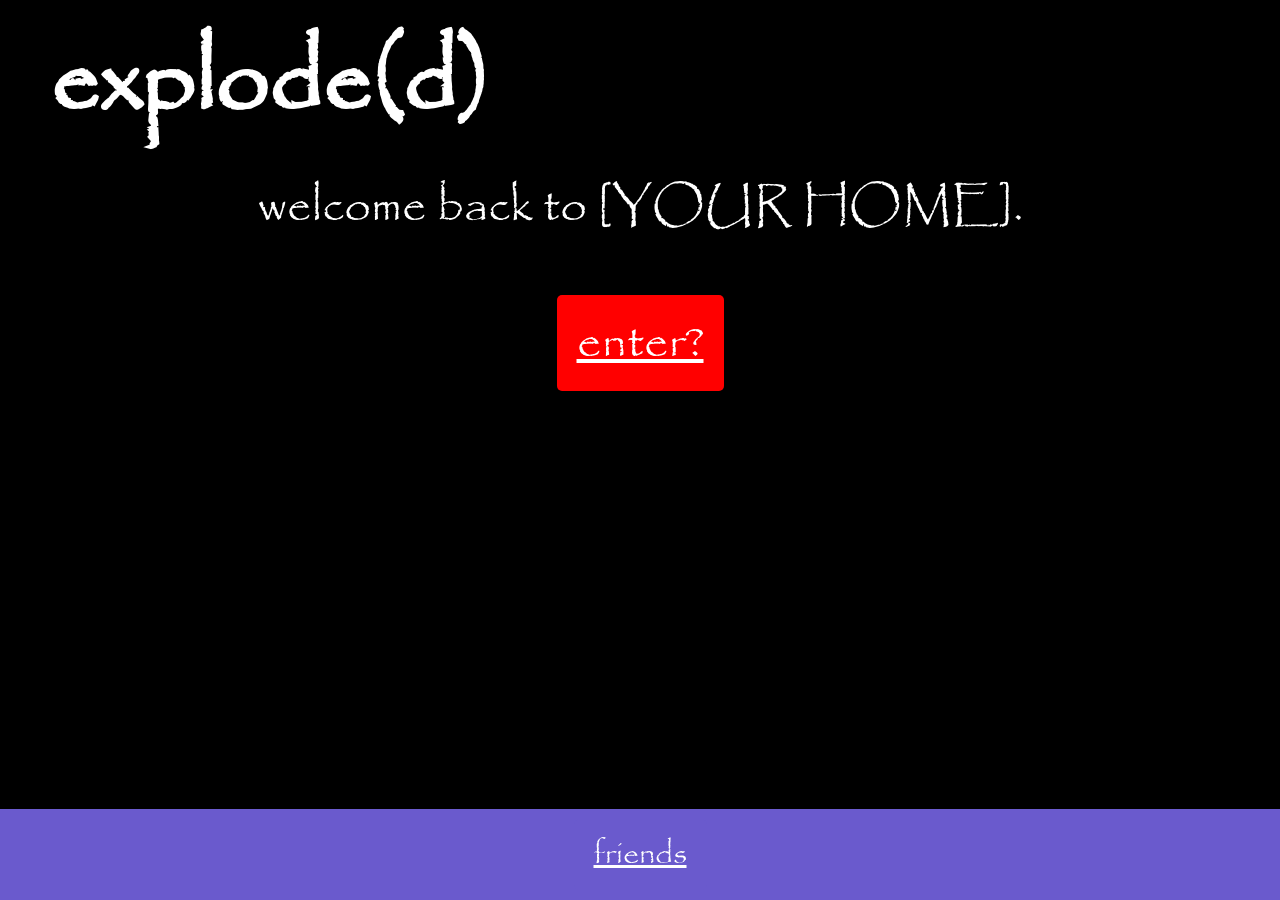
<file: index.html>
<!DOCTYPE html>
<head>
    <link rel="stylesheet" href="pagestyles.css">
</head>

<body>

<div id="wrapper">

    <div>
        <h1>explode(d)</h1>
        <p> welcome back to [YOUR HOME].</p>
        <a href="temple.html">enter?</a>
    </div>

    <div id="footer">
        <a id="other-button" href="friends.html">friends</a>
    </div>

</div>

</body>
</file>
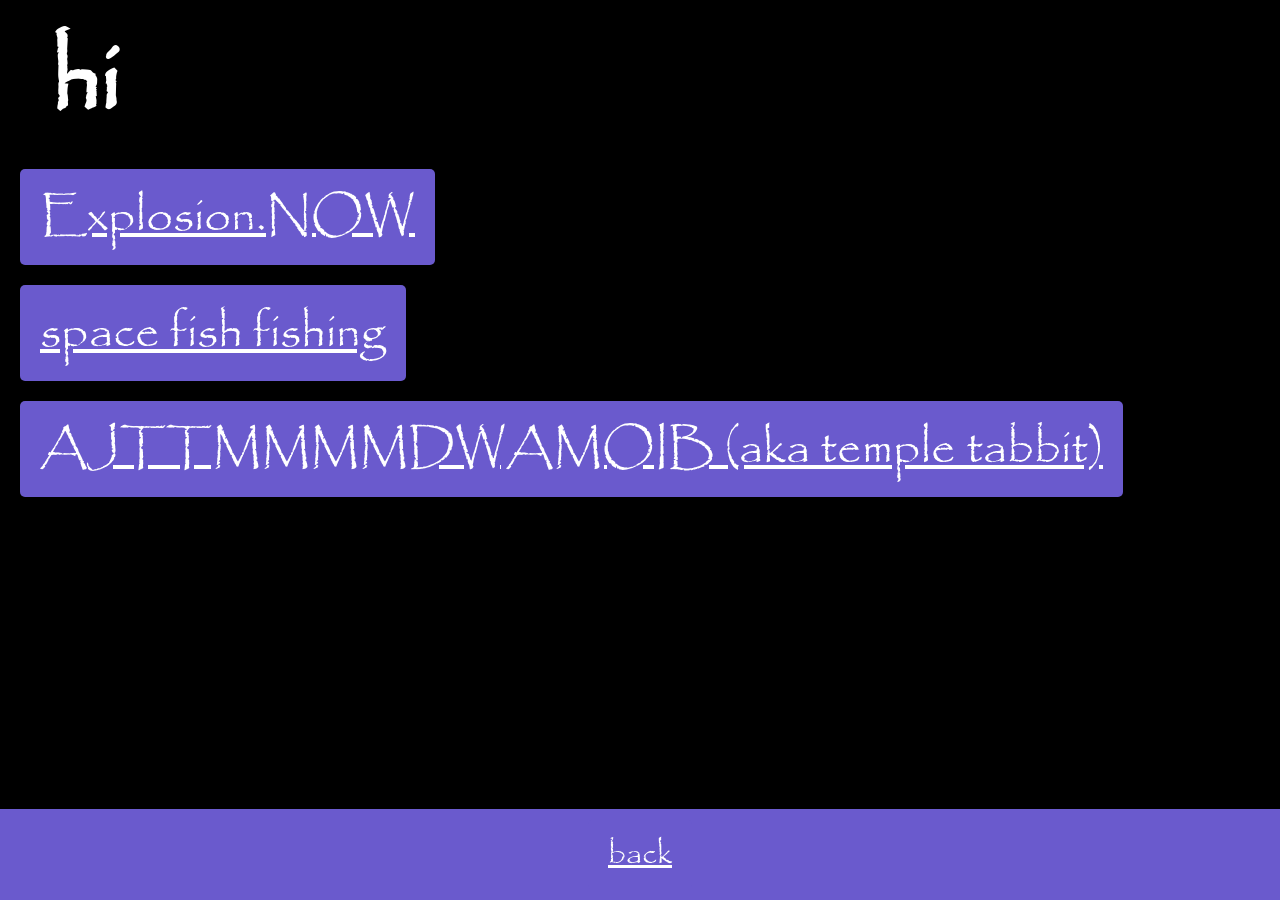
<file: friends.html>
<!DOCTYPE html>
<head>
    <link rel="stylesheet" href="pagestyles.css">
</head>

<body>

    <div id="wrapper">

    <h1>hi</h1>
    <div id="friends-page-div">
    <a class="friend-buttons" href="https://github.com/yuhqnn/Explosion-NOW">Explosion.NOW</a>
    <a class="friend-buttons" href="https://logabe.itch.io/space-fish-fishing"> space fish fishing</a>
    <a class="friend-buttons" href="temple.html">AJTTMMMMDWAMOIB (aka temple tabbit)</a>
    </div>

    <div id="footer">
        <a id="other-button" href="index.html">back</a>
    </div>
    
    </div>
</body>
</file>
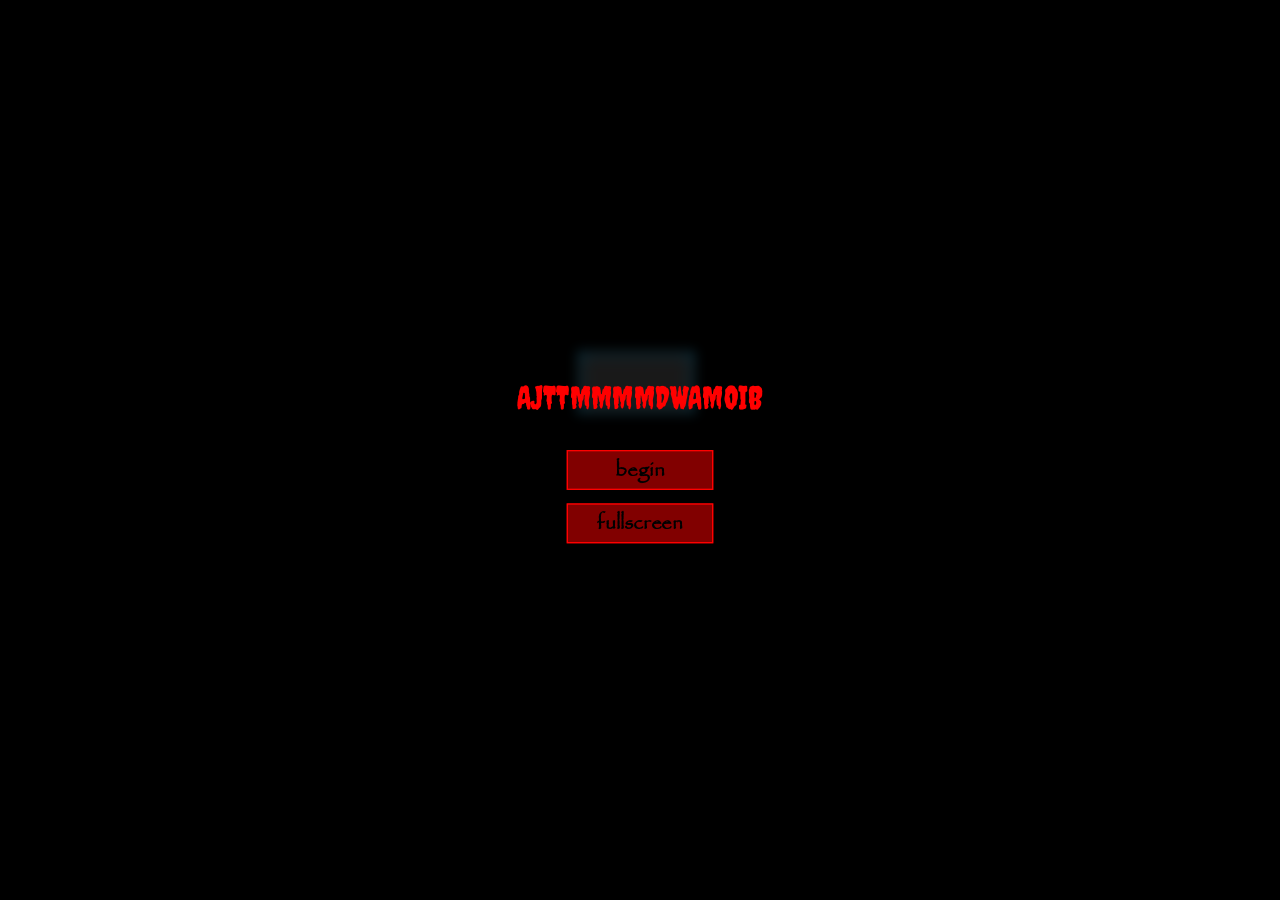
<file: temple.html>
<!DOCTYPE html>
<html lang="en">
<head>
    <link rel="stylesheet" href="styles.css">
    <script src="script.js" defer></script>
    <title>temple</title>
    <link rel="preconnect" href="https://fonts.googleapis.com">
    <link rel="preconnect" href="https://fonts.gstatic.com" crossorigin>
    <link href="https://fonts.googleapis.com/css2?family=Creepster&display=swap" rel="stylesheet">
    <link rel="icon" href="assets/faviconj.png" type="image/png">
</head>

<body>
    <div id="experience-container">

        <div id="fade-overlay"></div>

                <div id="top-text-bar" element-description="who am i?" clicked-dialogue="good question, man">
                    <p id="top-text">text.........</p>
                </div>

            <div id="experience-canvas">

                    <div id="dialogue-overlay">
                        <div id="dialogue-box"> 
                            <p id="dialogue-text"></p>
                        </div>
                    </div>

                <div id="game-scene-1">

                    <video autoplay muted loop playsinline id="scene1-video" class="scene-video">
                        <source src="assets/scene1.mp4" type="video/mp4">
                        hello
                    </video>

                    <div id="rabbit-hitbox" element-description="..." clicked-dialogue="i've seen my fair share of bunnies but that one has to be the biggest. so big it swapped places with the sky, apparently"></div>

                    <div id="rabbit-eye-hitbox" element-description="the eyes are the windows into one's soul" clicked-dialogue="is it really worth it?"></div>

                    <div id="rabbit-nose-hitbox" element-description="i dare you." clicked-dialogue="boop!"></div>

                    <div id="clock-text-hitbox" element-description="cock is ticking" clicked-dialogue="sure is!"></div>

                    <div id="angry-emoji-hitbox" element-description="grrrr..." clicked-dialogue="anger"></div>

                    <div id="clock-emoji-hitbox" element-description="tick...tick...tick...tick..." clicked-dialogue="what does the clock say? a-choo!.. *grimace*"></div>

                    <div id="grass-hitbox" element-description="grass. green and tasty :3" clicked-dialogue="it's grass. looks a little bit.. flat. must have been cut recently"></div>

                    <div id="temple-hitbox" element-description="a temple. you can see the sky" clicked-dialogue="what a lovely temple! i sure hope theres nothing bad inside"></div>

                    <div id="enter-temple-button" element-description="a doorway"></div>

                    <div id="start-screen">
                        <h1> AJTTMMMMDWAMOIB </h1>
                        <button class="menu-button" id="startGameButton">begin</button>
                        <button class="menu-button" id="fullscreenButton">fullscreen</button>
                    </div>

                </div>

                <div id="game-scene-2">

                    <video autoplay muted loop playsinline id="scene2-video" class="scene-video">
                        <source src="assets/scene2.mp4" type="video/mp4">
                    </video>

                    <div id="sacrifice-modal-overlay"></div>

                    <div id="sacrifice-modal">
                        <p id="sacrifice-modal-header"> SACRIFICE YOURSELF </p>
                        <div id="sacrifice-modal-button-container">
                            <div id="sacrifice-modal-button-yes" element-description="reallllyyyyyy? :3c">YES!!!</div>
                            <div id="sacrifice-modal-button-no" element-description="ahh well it was worth a shot. have you clicked on everything yet?">NO!?!</div>
                        </div>
                    </div>

                    <div id="interior-temple-walls-hitbox" element-description="they shine so brightly" clicked-dialogue="you'd think whoever made this building would have a better taste in wallpaper"></div>

                    <div id="leave-temple-button"></div>

                    <div id="floating-object" element-description="it's almost like they put it here for you to pick it up"></div>

                    <div id="altar-hitbox" element-description="a marble altar created by a great stonemason." clicked-dialogue="the most normal thing in this room."></div>

                </div>

                <div id="enter-the-mmmmd-cutscene">
                    <p id="cutscene-text"></p>
                    <div id="enter-the-mmmmd-click-overlay"> <p id="inside-overlay-text">[you can click now]</p></div>
                </div>

                <div id="game-scene-3">

                    <video autoplay muted loop playsinline id="scene3-video" class="scene-video">
                        <source src="assets/scene3.mp4" type="video/mp4">
                    </video>

                    <div id="mmmmd-sky-hitbox" element-description="weather in the M.M.M.M.D.: meowdy with a chance of purrrr-ain" clicked-dialogue="i bet this is that weallpaper that the temple architects were hiding from us.. gatekeeping bastards"></div>
                    <div id="mmmmd-mysterious-box" element-description="AAAGGHGGHGHHHHHNHIJNDNJJNJNJHJHJHJKJKJKJHDKJDJFLLKVDMGVDFGREIJGJEORGGDFHM<<FMHMLNJLJSLJHAKJLKHKLLLLN<<N<NMNMHDMHIEJOIEOILGFKLBLKF" clicked-dialogue=":3"></div>
                    <div id="mmmmd-sign-hitbox" element-description="you are here!" clicked-dialogue="i dunno, this place doesn't seem very meow meow meow meow to me(ow)"></div>
                    <div id="mmmmd-floor-hitbox" element-description="rumour has it that if you stare at the floor here for too long, youll get sent to a mysterious place called [REDACTED]" clicked-dialogue="it really just makes me want to... put on a blindfold."></div>
                    
                </div>

            </div>
    </div>
</body>
</file>
<file: pagestyles.css>
@font-face {
    font-family: "papyrus";
    src: url("fonts/papyrus.ttf");
}

div {
    display: flex;
    flex-direction: column;
}

#wrapper {
    box-sizing: border-box;
    height: 100%;
}

body {
    font-family: "papyrus", fantasy;
    font-size: 3rem;
    background-color: black;
    color: white;
    display: grid;
    grid-template-rows: 1fr auto;
    min-height: 100vh;
    margin: 0;
}

h1 {
    margin-left: 50px;
    line-height: 2.5rem;
}

p {
    text-align: center;
    margin-bottom: 50px;
    margin-top: 0px;
}

a {
    background-color: red;
    color: white;
    margin: auto;
    padding-top: 10px;
    padding-bottom: 10px;
    padding-right: 20px;
    padding-left: 20px;
    border-radius: 5px;
    transition: 0.1s;
}

#other-button {
    font-size:2rem;
    background-color: slateblue;
    color: white;
}
#other-button:hover {
    background-color: slategray;
}

a:hover {
    background-color: green;
    color: black;
}

#footer {
    background-color: slateblue;
    margin-top: auto;
    padding: 10px;
}

#friends-page-div {
    align-items: center;
    text-align: left;
    gap: 20px;
    align-content: start;
}

a.friend-buttons {
    text-align: left;
    margin-left: 20px;
    width: fit-content;
    background-color: slateblue;
}
</file>
<file: styles.css>
@font-face {
    font-family: "papyrus";
    src: url("fonts/papyrus.ttf");
}

.creepster-regular {
  font-family: "Creepster", system-ui;
  font-weight: 400;
  font-style: normal;
}

html, body {
    margin: 0;
    padding: 0;
    overflow: hidden;
    display: flex;
    justify-content: center;
    align-items: center;
    height: 100%;
    width: 100%;
    background-color: #000;
}

* {
  -webkit-user-select: none;
  user-select: none;
}

h1 {
    font-family: "Creepster", system-ui;
    font-weight: 400;
    font-style: normal;
    font-size: 3rem;
    color: red;
}

#experience-container {
    width: 1920px;
    height: 1080px;
    position: absolute;
    transform-origin: center center;
    background-color: #000;
    display: flex;
    justify-content: center;
    align-items: center;
    overflow: hidden;
}

#experience-canvas {
    width: 100%;
    height: 100%;
}

#fade-overlay {
    position: absolute;
    top: 0;
    left: 0;
    width: 100%;
    height: 100%;
    background-color: #000000;
    opacity: 0;
    pointer-events: none;
    transition: opacity 0.5s ease-in-out;
    z-index: 150;
}
#fade-overlay.active {
    opacity: 1;
    pointer-events: all;
}

video.scene-video {
    position: fixed;
    right: 0;
    bottom: 0;
    min-width: 100%;
    min-height: 100%;
    width: auto;
    height: auto;
}

#start-screen {
    position: fixed;
    display: flex;
    flex-direction: column;
    align-items: center;
    justify-content: center;
    gap: 20px;
    right: 0;
    bottom: 0;
    left: 0;
    top: 0;
    backdrop-filter: blur(9px);
    min-width: 100%;
    min-height: 100%;
    background-color: rgba(0, 0, 0, 0.5);
    transition: opacity 1s ease;
}

button.menu-button {
    font-family: "papyrus", fantasy;
    width: 220px;
    height: 60px;
    background-color:rgba(255, 0, 0, 0.505);
    border-style: solid;
    border-width: 2px;
    border-color: red;
    font-size: 2rem;
    font-weight: bold;
    transition: 0.5s;
}

button.menu-button:hover {
    background-color: rgb(255, 0, 0);
    border-color: black;
}

#enter-temple-button {
    position: fixed;
    left: 866px;
    bottom: 594px;
    width: 9.2%;
    height: 95px;
    background-color: rgba(255, 255, 255, 0.2);
    box-shadow: inset 0 0 20px 1px rgb(0, 101, 137);
    border-radius: 2%;
    transition: 0.5s;
}
#enter-temple-button:hover {
    cursor: pointer;
    transition: 0.5s;
    background-color: rgba(255, 255, 255, 0.9);
}

#rabbit-hitbox {
    position: fixed;
    width: 100%;
    height: 100%;
    clip-path: polygon(6.88% 28.42%, 22.48% 13.64%, 40.16% 0%, 54.04% 0%, 49.31% 11.27%, 62.26% 19.55%, 68.66% 30.45%, 72.7% 46.78%, 72.28% 58.17%, 19.22% 82.92%, 9.61% 74.26%, 2.55% 55.53%);
}

#rabbit-eye-hitbox {
    position: fixed;
    width: 100%;
    height: 100%;
    clip-path: polygon(23.04% 40.54%, 24.43% 34.43%, 28.32% 32.67%, 29.95% 34.16%, 27.44% 37.76%, 25.35% 39.36%);
}

#rabbit-nose-hitbox {
    position: fixed;
    width: 100%;
    height: 100%;
    clip-path: polygon(6.32% 58.22%, 8.42% 51.67%, 13.44% 52.48%, 14.14% 58.66%, 11.56% 61.52%, 8.53% 61.52%);
}

#clock-text-hitbox {
    position: fixed;
    width: 100%;
    height: 100%;
    clip-path: polygon(15.29% 3.96%, 74.51% 3.96%, 74.93% 11.55%, 81.11% 11.55%, 81.11% 15.64%, 75.16% 15.64%, 75.35% 19.15%, 68.23% 20.4%, 67.97% 15.64%, 15.29% 15.64%);
}

#angry-emoji-hitbox {
    position: fixed;
    width: 100%;
    height: 100%;
    clip-path: polygon(81.55% 8.17%, 85.76% 3.19%, 90.6% 6.19%, 89.97% 15.35%, 85.9% 19.21%, 82.1% 14.6%);
}

#clock-emoji-hitbox {
    position: fixed;
    width: 100%;
    height: 100%;
    clip-path: polygon(90.95% 7.67%, 95.16% 2.69%, 100% 5.69%, 99.37% 14.85%, 95.34% 17.86%, 91.5% 14.11%);
}

#grass-hitbox {
    position: fixed;
    width: 100%;
    height: 100%;
    clip-path: polygon(100% 93.02%, 100% 100%, 0% 100%, 0% 93.02%, 13.37% 93.02%, 13.37% 95.54%, 87.33% 95.54%, 87.33% 93.02%);
    background-color: rgba(26, 255, 0, 0);
    display: none;
}

#temple-hitbox {
    position: fixed;
    width: 100%;
    height: 100%;
    clip-path: polygon(37.67% 22.03%, 61.49% 22.03%, 59.75% 34.16%, 61.49% 46.29%, 64.48% 46.29%, 71.88% 65.25%, 87.26% 93.32%, 87.26% 95.79%, 13.37% 95.79%, 13.16% 93.32%, 27.79% 65.25%, 34.54% 46.29%, 37.67% 46.29%, 38.86% 34.16%);
    background-color: rgba(0, 125, 166, 0);
    display: none;
}

#interior-temple-walls-hitbox {
    position: fixed;
    width: 100%;
    height: 100%;
    clip-path: polygon(0% 0%, 100% 0%, 100% 100%, 0% 100%);
}

#altar-hitbox {
    position: fixed;
    width: 100%;
    height: 100%;
    clip-path: polygon(44.68% 60.62%, 54.11% 60.62%, 51.07% 71.84%, 51.07% 75.82%, 51.91% 79.51%, 46.49% 79.51%, 48.06% 75.68%, 48.06% 71.84%);
}

#top-text-bar {
    position: fixed;
    top: 0;
    left: 0;
    width: 100%;
    height: 50px;
    background-color:rgba(0, 0, 0, 0.7);
    z-index: 69;
    text-align: center;
    color: white;
    display: none;
}

#top-text {
    font-family: "papyrus", fantasy;
    font-size: 1.5rem;
    line-height: 50px;
    margin: 0;
}

#dialogue-box {
    position: fixed;
    bottom: 0;
    left: 0;
    width: calc(100% - 24px);
    height: 150px;
    margin: 10px;
    background-color: rgb(90, 0, 0);
    border: solid;
    border-width: 5px;
    border-color: rgb(29, 0, 0);
    display: none;
}

#dialogue-overlay {
    position: absolute;
    width: 100%;
    height: 100%;
    top: 0;
    left: 0;
    display: none;
    z-index: 99;
}

#dialogue-text {
    padding-left: 10px;
    font-family: "papyrus", fantasy;
    font-size: 1.8rem;
    color: white;
    margin: 10px;
}

#leave-temple-button {
    position: absolute;
    bottom: 0;
    left: 0;
    width: 100%;
    height: 80px;
    background-color: rgba(0, 0, 0, 0.0);
}
#leave-temple-button:hover {
    cursor: pointer;
    background-color: rgba(0, 0, 0, 0.3);
}

#floating-object {
    position: absolute;
    top: 510px;
    left: 47%;
    width: 100px;
    height: 100px;
    background-image: url(assets/knife.png);
    background-size: cover;
    animation: float 3s ease-in-out alternate infinite;
}

@keyframes float {
    0% {
        transform: translateY(0px);
    }
    100% {
        transform: translateY(-50px);
    }
}

#sacrifice-modal-overlay {
    position: fixed;
    width: 100%;
    height: 100%;
    background-color: rgba(0,0,0,0.2);
    display: none;
    pointer-events: none;
}
#sacrifice-modal-overlay.active {
    pointer-events: auto;
    display: block;
    z-index: 100;
}

#sacrifice-modal {
    position: fixed;
    width: 100%;
    height: 300px;
    top: 36%;
    background-color: rgba(169, 0, 0, 0.933);
    z-index: 120;
    text-align: center;
    justify-content: center;
    flex-direction: column;
    opacity: 0;
    display: none;
    pointer-events: none;
    transition: opacity 1.5s ease-in-out;
}
#sacrifice-modal.active {
    opacity: 1;
    transition: opacity 2s ease-in-out;
}
#sacrifice-modal.interactable {
    pointer-events: auto;
}

#sacrifice-modal-header {
    color: white;
    font-family: papyrus, fantasy;
    font-size: 6.5rem;
    margin: 0;
}

#sacrifice-modal-button-container {
    display: flex;
    flex-direction: row;
    gap: 100px;
}

#sacrifice-modal-button-yes {
    width: 400px;
    height: 90px;
    background-color: green;
    margin-left: auto;
    font-family: Arial, Helvetica, sans-serif;
    font-size: 3rem;
    line-height: 90px;
    border-style: solid;
    border-radius: 10px;
    border-color: rgb(20, 101, 0);
}

#sacrifice-modal-button-no {
    width: 400px;
    height: 90px;
    background-color: red;
    margin-right: auto;
    font-family: Arial, Helvetica, sans-serif;
    font-size: 3rem;
    line-height: 90px;
    border-style: solid;
    border-radius: 10px;
    border-color: rgb(145, 0, 0);
}

#game-scene-1 {
    display: block;
}

#game-scene-2 {
    display: none;
}

#enter-the-mmmmd-cutscene {
    display: none;
    width: 100%;
    height: 100%;
    background-color: black;
    color: white;
    font-family: Arial, Helvetica, sans-serif;
    font-size: 3.5rem;
    margin-left: 4%;
}

#enter-the-mmmmd-click-overlay {
    display: none;
    width: 100%;
    height: 100%;
    opacity: 20%;
    text-align: left;
}

#inside-overlay-text {
    margin-top: auto;
    margin-left: 60%;
}

#cutscene-text {
    transition: color 1.6s ease-out;
}

#game-scene-3 {
    display: none;
}

#mmmmd-sign-hitbox {
    clip-path: polygon(9.4% 30.88%, 41.3% 31.87%, 42.13% 61.63%, 9.12% 61.14%);    
    position: fixed;
    width: 100%;
    height: 100%;
}

#mmmmd-floor-hitbox {
    clip-path: polygon(0% 76.42%, 100% 76.42%, 100% 100%, 0% 100%);
    position: fixed;
    width: 100%;
    height: 100%;
}

#mmmmd-mysterious-box {
    clip-path: polygon(46.52% 25.92%, 53.48% 25.92%, 53.48% 38.29%, 46.52% 38.3%);
    position: fixed;
    width: 100%;
    height: 100%;
}

#mmmmd-sky-hitbox {
    clip-path: polygon(0% 0%, 100% 0%, 100% 76.9%, 0% 76.9%);
    position: fixed;
    width: 100%;
    height: 100%;
}
</file>
